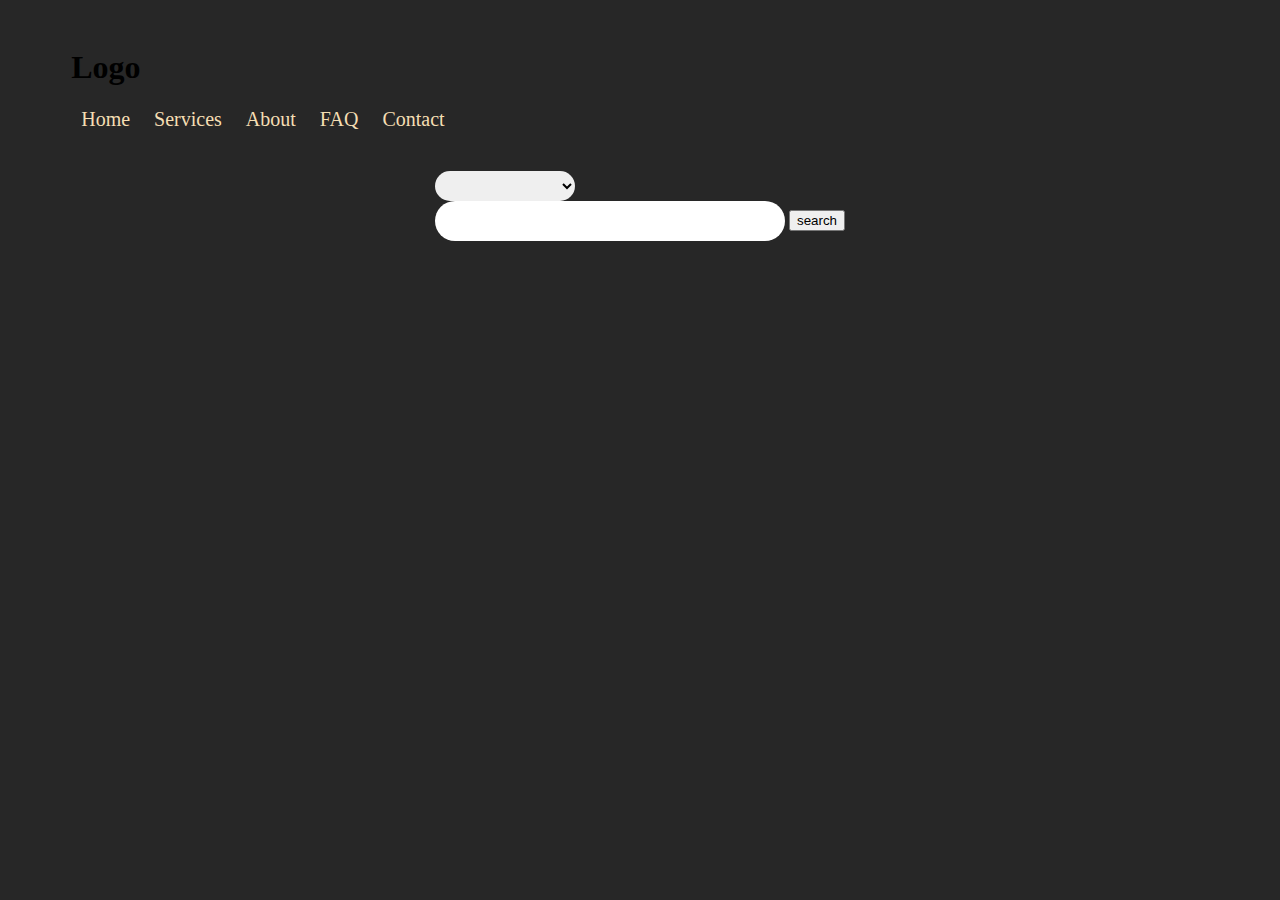
<file: html/app.html>
<!DOCTYPE html>
<html lang="en">
<head>
    <meta charset="UTF-8">
    <meta http-equiv="X-UA-Compatible" content="IE=edge">
    <meta name="viewport" content="width=device-width, initial-scale=1.0">
    <link href="https://cdn.jsdelivr.net/npm/bootstrap@5.2.2/dist/css/bootstrap.min.css" rel="stylesheet" integrity="sha384-Zenh87qX5JnK2Jl0vWa8Ck2rdkQ2Bzep5IDxbcnCeuOxjzrPF/et3URy9Bv1WTRi" crossorigin="anonymous">
    <link rel="stylesheet" href="../css/style.css">
    <title>Document</title>
</head>
<body>
    <header id="header">
        <div class="container">
            <div class="header d-flex align-items-center justify-content-between">
                <div class="logo">
                    <h1 class="text-white">Logo</h1>
                </div>
                
                <div class="menu ">
                    <a href="../index.html">Home</a>
                    <a href="#">Services</a>
                    <a href="#">About</a>
                    <a href="#">FAQ</a>
                    <a href="#">Contact</a>
                </div>
            </div>
        </div>
    </header>
    <section id="option">
        <div class="container">
            <div class="option">
                <div class="row">
                    <div class="col-12 d-flex justify-content-between align-items-center">
                        <div>
                            <select name="select" id="select">
                                <option selected value="1"><Select></Select></option>
                            </select>
                        </div>
                        <div>
                            <input class="search-input input input-primary" type="search">
                            <button class="btn btn-primary">search</button>
                        </div>
                    </div>
                </div>
            </div>
        </div>
    </section>
    <section id="dogs">
        <div class="container">
            <div class="dogs">
                <div class=" row d-flex justify-content-center">
                    <div class="dog-menu col-12">

                    </div>
                    <div class="dog-img col-12">

                    </div>
                </div>
            </div>
        </div>
    </section>

    <script src="../js/dog-api.js"></script>
</body>
</html>
</file>
<file: css/style.css>
body{
    background: #272727;
}
.menu a{
    text-decoration: none;
    color: wheat;
    margin: 0 10px 0 10px;
    font-size: 20px;
}
.container{
    width: 90%;
    margin: auto;
    padding: 20px;
}
.option{
    display: flex;
    flex-direction: column;
    align-items: center;
    justify-content: center;
}
.search-input{
    width: 350px;
    height: 40px;
    padding: 0 20px;
    color: black;
    font-weight: 700;
    border-radius: 20px;
    border: none;
}
.search-btn{
    height: 40px;
    width: 90px;
    border-radius: 20px;
    border: none;
}
#select, #filter{
    width: 140px;
    height: 30px;
    padding: 0 20px;
    font-weight: 700;
    border: none;
    border-radius: 20px;
}
.count-img{
    width: 250px;
    height: 130px;
}
.title{
    font-size: 23px;
    margin: 10px 0 20px 0;
}
.count-item{
    border: 2px solid wheat;
    width: 30%;
    height: 250px;
    margin: 0 10px 20px ;
    padding: 20px 10px;
}

.solo-img{
    width: 500px;
    height: 300px;
}
.dog-img{
    width: 400px;
}
.pre-btn, .next-btn{
    transform: scale(1.3);
}
@media (max-width: 987px){
    .count-item{
        width: 40%;
    }
}
@media (max-width: 770px){
    .count-item{
        width: 100%;
    }
}
@media (max-width: 590px){
    .menu a{
        font-size: 15px;
        margin: 0 5px 0 0;
    }
}
@media (max-width: 420px){
    .menu a:nth-child(3){
        display: none;
    }
    .menu a:nth-child(4){
        display: none;
    }
}
</file>
